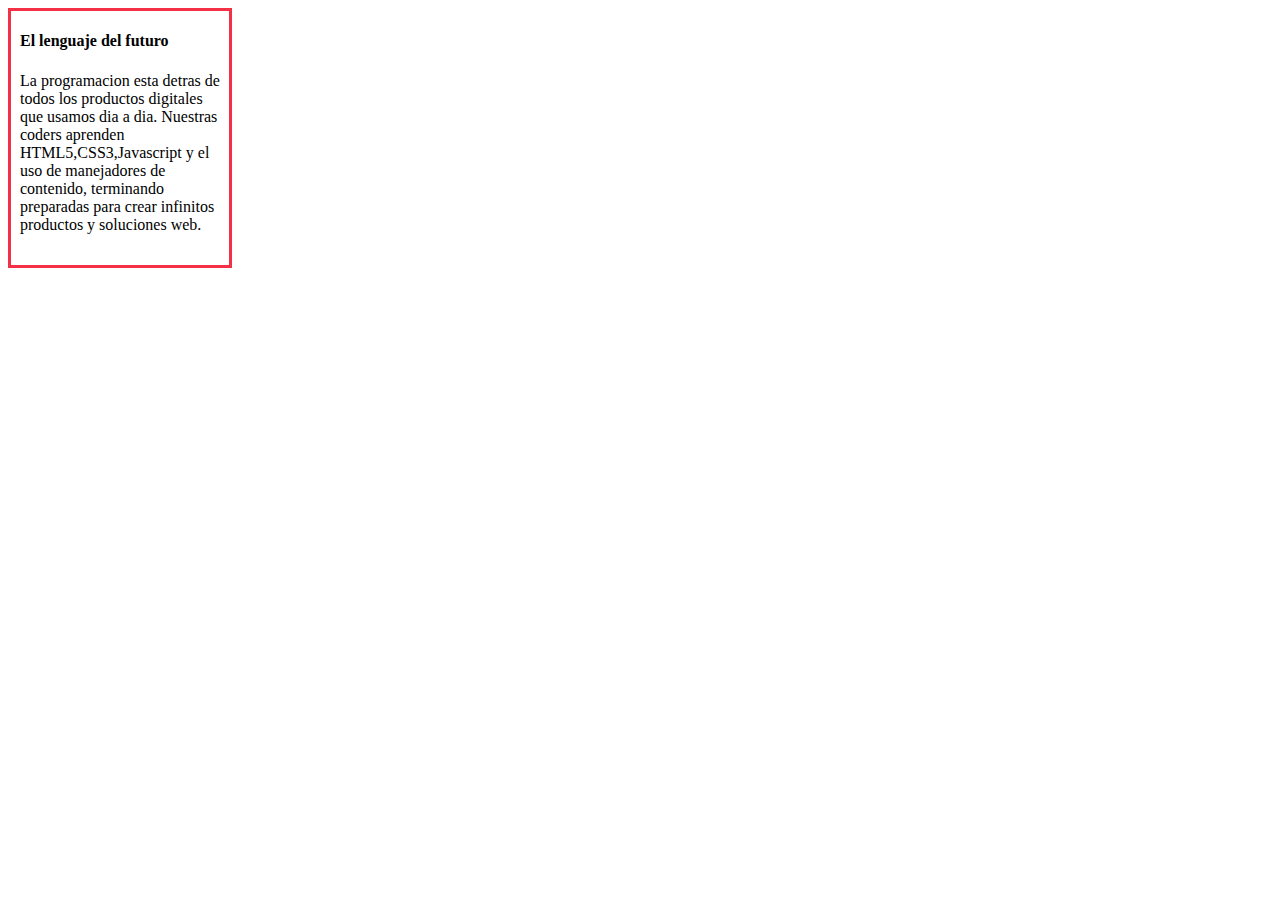
<file: Parte1/index.html>
<!DOCTYPE html>
<html>
    <head>
      <title>margin-padding</title>
      <link rel="stylesheet" type="text/css" href="css/main.css">
      <link rel="shortcut icon" type="image/icon" href="favicon.ico"/>
    </head>
    <body>
    <div>
           <h4>El lenguaje del futuro</h4>
              <p>La programacion esta detras de todos los productos digitales que usamos dia a dia. Nuestras coders aprenden HTML5,CSS3,Javascript y el uso de manejadores de contenido, terminando preparadas para crear infinitos productos y soluciones web.

          </p>
          </div>
    </body>
</html>
</file>
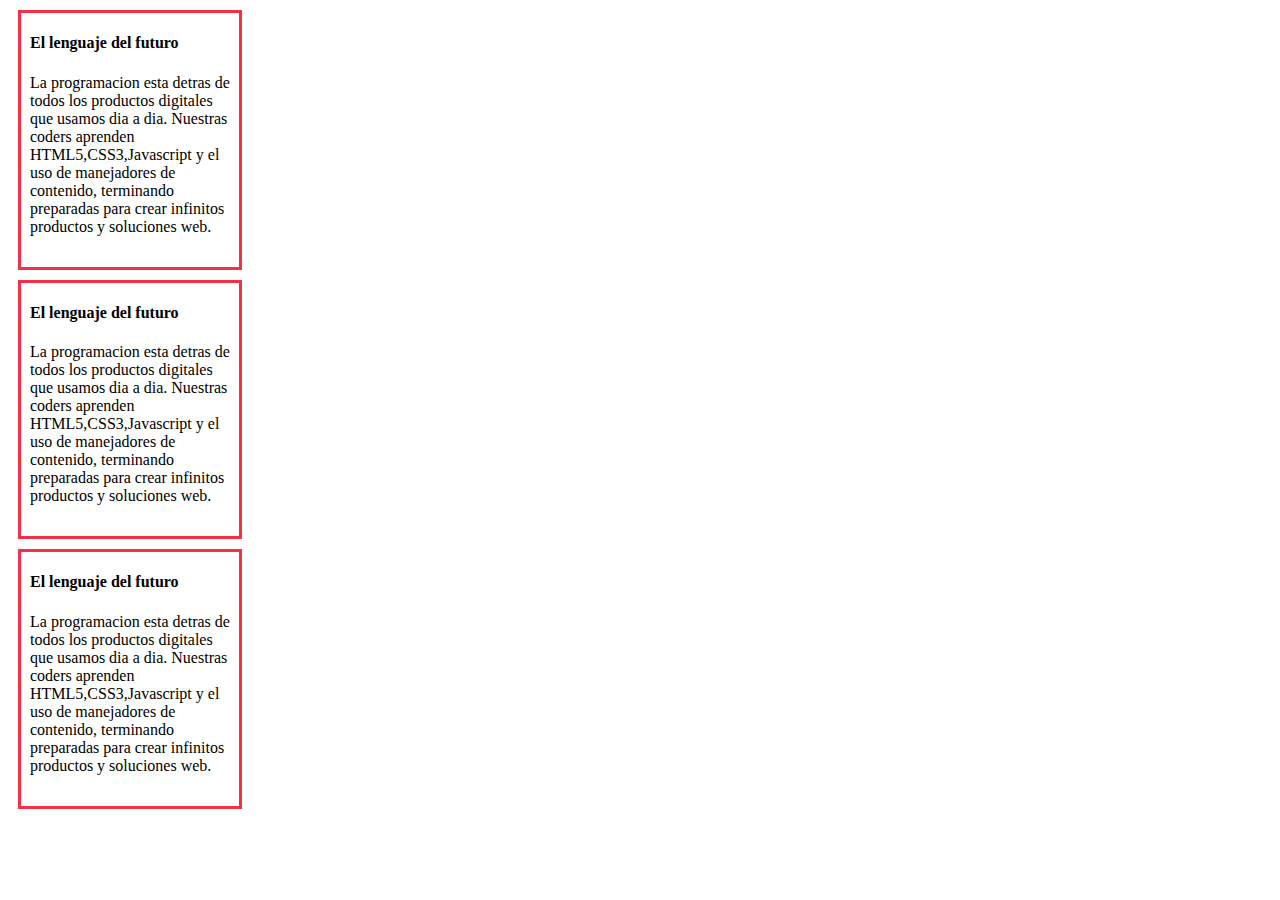
<file: Parte2/index.html>
<!DOCTYPE html>
<html>
    <head>
      <title>margin-padding</title>
      <link rel="stylesheet" type="text/css" href="css/main.css">
      <link rel="shortcut icon" type="image/icon" href="favicon.ico"/>
    </head>
    <body>
    <div>
           <h4>El lenguaje del futuro</h4>
              <p>La programacion esta detras de todos los productos digitales que usamos dia a dia. Nuestras coders aprenden HTML5,CSS3,Javascript y el uso de manejadores de contenido, terminando preparadas para crear infinitos productos y soluciones web.

          </p>
          </div>


           <div>
           <h4>El lenguaje del futuro</h4>
              <p>La programacion esta detras de todos los productos digitales que usamos dia a dia. Nuestras coders aprenden HTML5,CSS3,Javascript y el uso de manejadores de contenido, terminando preparadas para crear infinitos productos y soluciones web.

          </p>
          </div>


           <div>
           <h4>El lenguaje del futuro</h4>
              <p>La programacion esta detras de todos los productos digitales que usamos dia a dia. Nuestras coders aprenden HTML5,CSS3,Javascript y el uso de manejadores de contenido, terminando preparadas para crear infinitos productos y soluciones web.

          </p>
          </div>
    </body>
</html>
</file>
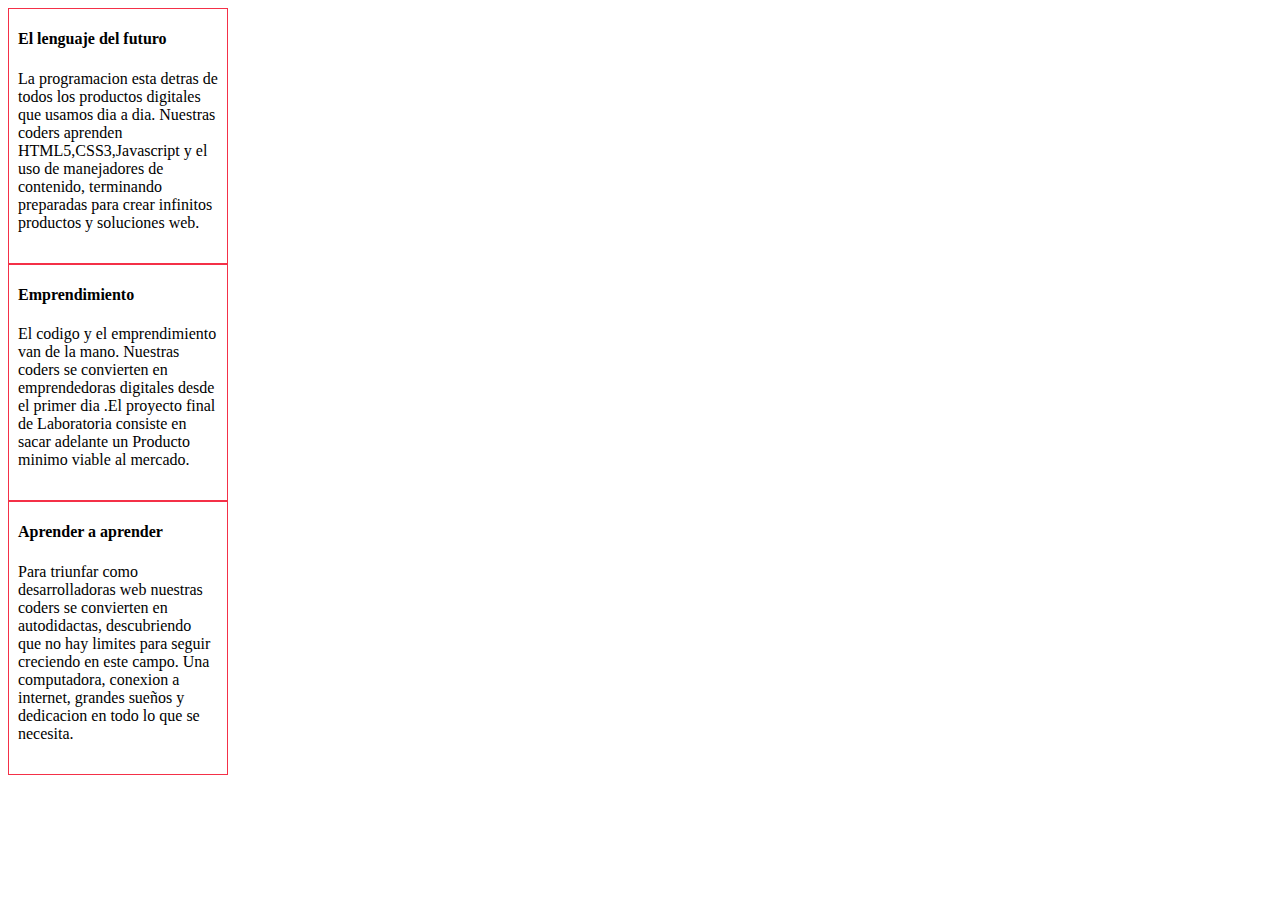
<file: Parte3/index.html>
<!DOCTYPE html>
<html>
    <head>
      <title>margin-padding</title>
      <link rel="stylesheet" type="text/css" href="css/main.css">
      <link rel="shortcut icon" type="image/icon" href="favicon.ico"/>
    </head>
    <body>
    <div>
           <h4>El lenguaje del futuro</h4>
              <p>La programacion esta detras de todos los productos digitales que usamos dia a dia. Nuestras coders aprenden HTML5,CSS3,Javascript y el uso de manejadores de contenido, terminando preparadas para crear infinitos productos y soluciones web.

          </p>
          </div>


           <div>
           <h4>Emprendimiento</h4>
              <p>El codigo y el emprendimiento van de la mano. Nuestras coders se convierten en emprendedoras digitales desde el primer dia .El proyecto final de Laboratoria consiste en sacar adelante un Producto minimo viable al mercado.
          </p>
          </div>


           <div>
           <h4>Aprender a aprender</h4>
              <p>Para triunfar como desarrolladoras web nuestras coders se convierten en autodidactas, descubriendo que no hay limites para seguir creciendo en este campo. Una computadora, conexion a internet, grandes sueños y dedicacion en todo lo que se necesita.
          </p>
          </div>
    </body>
</html>
</file>
<file: Parte1/css/main.css>
div {
	width: 200px;
	border: 3px solid #F43047;
	padding:0px 9px 15px;

}
</file>
<file: Parte2/css/main.css>
div {
	width: 200px;
	border: 3px solid #F43047;
	padding:0px 9px 15px;
    margin:10px;
}
</file>
<file: Parte3/css/main.css>
div {
	width: 200px;
	border: 1px solid #F43047;
	padding:0px 9px 15px;
    margin:0px;
}
</file>
